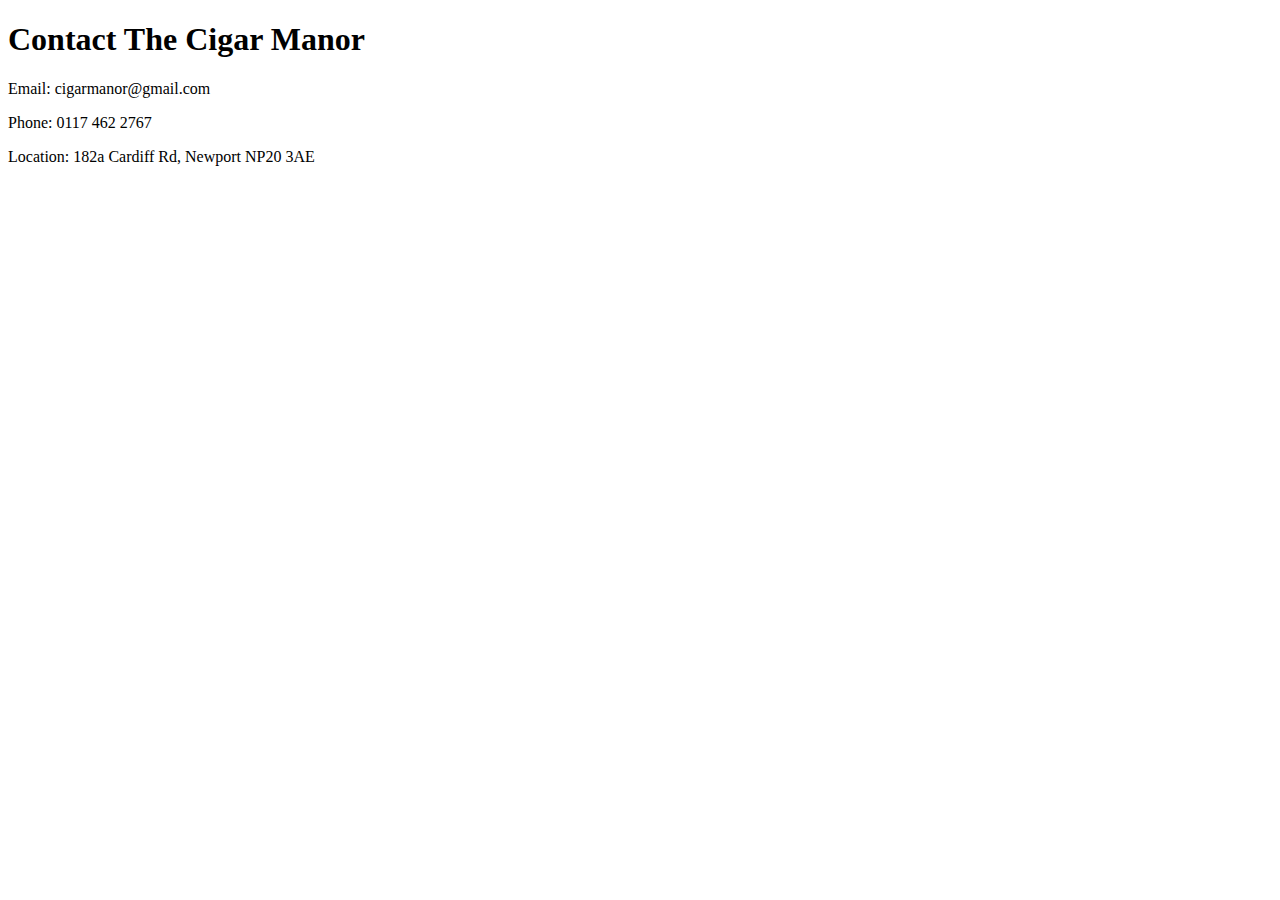
<file: templates/contact.html>
<!DOCTYPE html>
<html>
<head><title>Contact Us</title></head>
<body>
  <h1>Contact The Cigar Manor</h1>
  <p>Email: cigarmanor@gmail.com</p>
  <p>Phone: 0117 462 2767</p>
  <p>Location: 182a Cardiff Rd, Newport NP20 3AE</p>
</body>
</html>
</file>
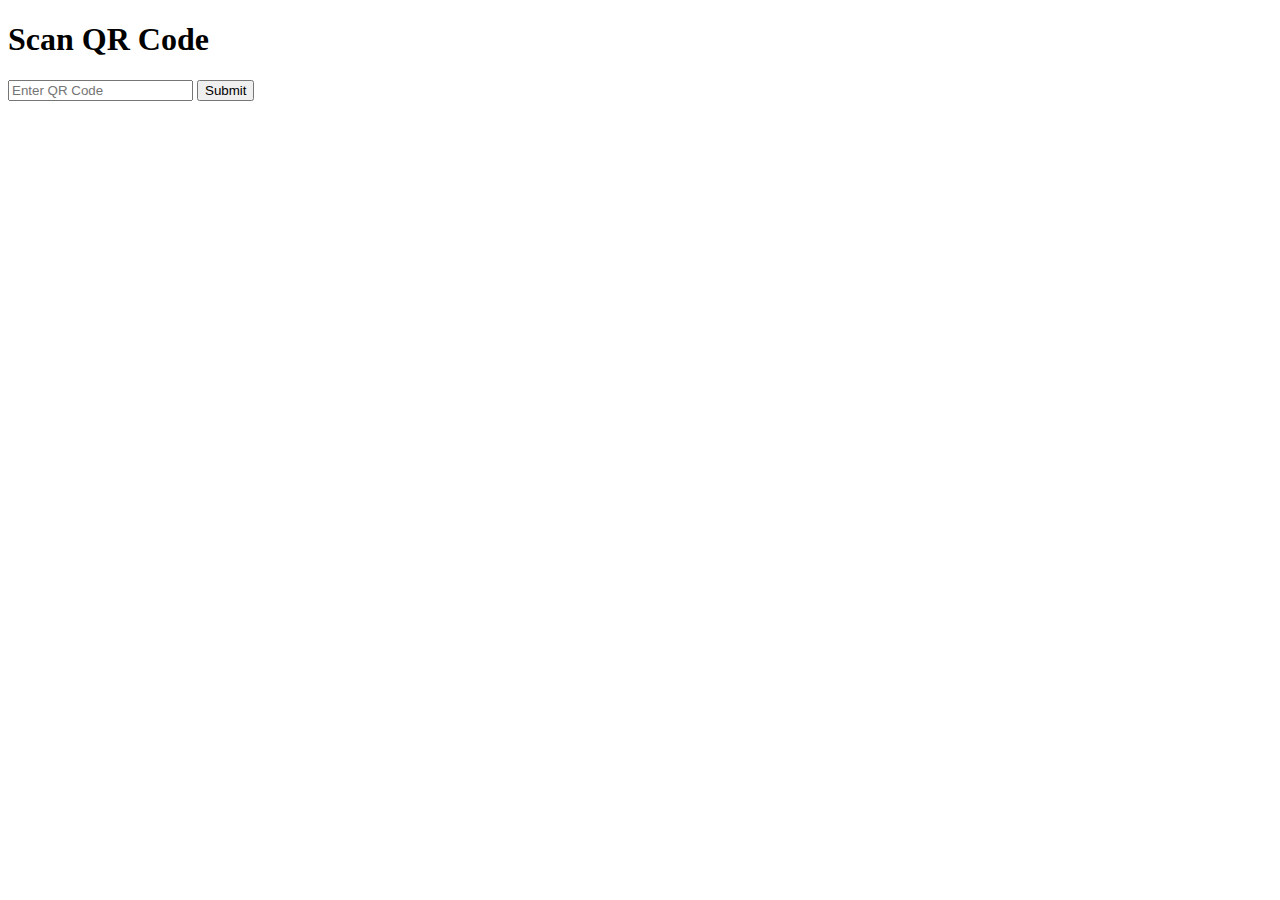
<file: templates/scan.html>
<!DOCTYPE html>
<html><head><title>Scan QR</title></head>
<body>
  <h1>Scan QR Code</h1>
  <form method="POST">
    <input type="text" name="qr_code" placeholder="Enter QR Code">
    <button type="submit">Submit</button>
  </form>
</body></html>
</file>
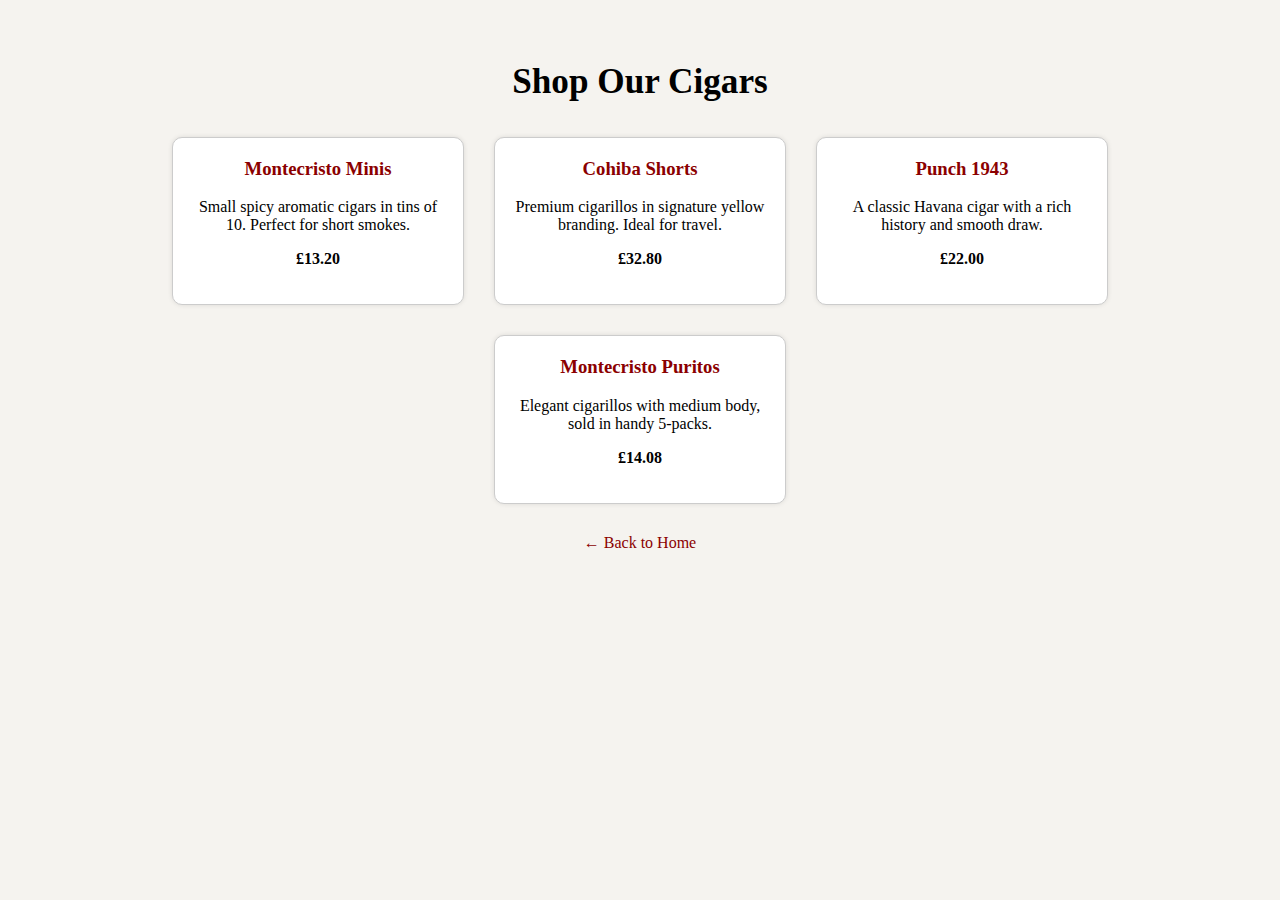
<file: templates/shop.html>
<!DOCTYPE html>
<html lang="en">
<head>
  <meta charset="UTF-8">
  <title>Shop Cigars – The Cigar Manor</title>
  <style>
    body {
      font-family: 'Georgia', serif;
      background-color: #f5f3ef;
      padding: 30px;
      text-align: center;
    }

    h1 {
      font-size: 2.2em;
      margin-bottom: 1em;
    }

    .product-list {
      display: flex;
      flex-wrap: wrap;
      justify-content: center;
      gap: 30px;
    }

    .product {
      background-color: #fff;
      border: 1px solid #ccc;
      border-radius: 10px;
      padding: 20px;
      max-width: 250px;
      box-shadow: 0 0 5px rgba(0,0,0,0.1);
    }

    .product h3 {
      margin-top: 0;
      color: #8b0000;
    }

    .price {
      font-weight: bold;
      margin-top: 10px;
    }

    a.back-link {
      display: inline-block;
      margin-top: 30px;
      color: #8b0000;
      text-decoration: none;
    }

    a.back-link:hover {
      text-decoration: underline;
    }
  </style>
</head>
<body>

  <h1>Shop Our Cigars</h1>

  <div class="product-list">
    <div class="product">
      <h3>Montecristo Minis</h3>
      <p>Small spicy aromatic cigars in tins of 10. Perfect for short smokes.</p>
      <p class="price">£13.20</p>
    </div>

    <div class="product">
      <h3>Cohiba Shorts</h3>
      <p>Premium cigarillos in signature yellow branding. Ideal for travel.</p>
      <p class="price">£32.80</p>
    </div>

    <div class="product">
      <h3>Punch 1943</h3>
      <p>A classic Havana cigar with a rich history and smooth draw.</p>
      <p class="price">£22.00</p>
    </div>

    <div class="product">
      <h3>Montecristo Puritos</h3>
      <p>Elegant cigarillos with medium body, sold in handy 5-packs.</p>
      <p class="price">£14.08</p>
    </div>
  </div>

  <a href="/" class="back-link">← Back to Home</a>

</body>
</html>
</file>
